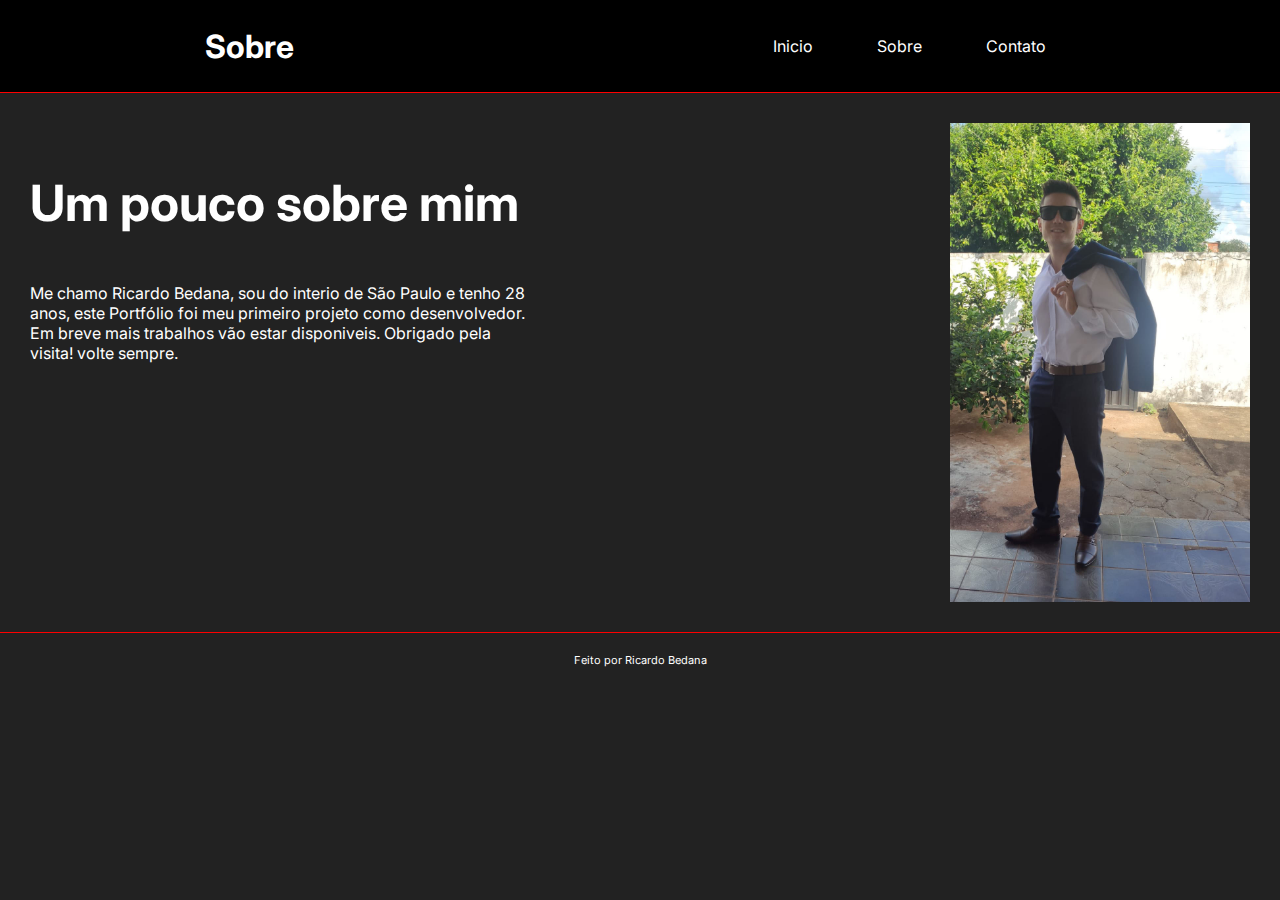
<file: sobre.html>
<!DOCTYPE html>
<html lang="pt-br">
<head>
    <link rel="preconnect" href="https://fonts.googleapis.com">
    <link rel="preconnect" href="https://fonts.gstatic.com" crossorigin>
    <link href="https://fonts.googleapis.com/css2?family=Inter:wght@300;400;500;800&display=swap" rel="stylesheet">

    <meta charset="UTF-8">
    <meta name="viewport" content="width=device-width, initial-scale=1.0">
    <link rel="stylesheet" href="./style.css">
    <title>Sobre</title>
</head>
<body>
    <div id="title">
        <h1>Sobre</h1>

    
        <ul>
            <a href="./index.html"><li>Inicio</li></a>
            <a href="./sobre.html"><li>Sobre</li></a>
            <a href="./contato.html"><li>Contato</li></a>     
            
        </ul>
        </div>
        <div id="inicio">
            <aside>
                <h3>Um pouco sobre mim</h3>
                <p>Me chamo Ricardo Bedana, sou do interio de São Paulo e tenho 28 anos, este Portfólio foi meu primeiro projeto como desenvolvedor. Em breve mais trabalhos vão estar disponiveis. Obrigado pela visita! volte sempre.</p>
                

            
            </aside>
            
            
            <img src="./foto/light.jpg" alt="Foto de Ricardo Bedana com óculos de sol, sorrindo e segurando paleto" width="300px">

        </div>

        

        <footer>
            Feito por Ricardo Bedana
    
        </footer>

    
</body>
</html>
</file>
<file: style.css>
body{
    background: rgba(2, 2, 2, 0.875);
    height: 100%;
    color: white;
    font-family: "Inter", sans-serif;
    margin: 0 auto;
    max-width: 100%;
    padding: 15 px;
    width: 100%;
}

#title {
    display: flex;
    flex-direction: row;
    justify-content: space-around;
    align-items: center;
    border-bottom: 0.4px solid red;
    background: black;
    
    
}

#inicio{
    display: flex;
    flex-direction: row;
    justify-content: space-between;
    padding: 30px;
}

a {
    color: white;
    
    padding: 10px;
    border-radius: 15px;
}

a:hover {
    color: rgba(255,0,0);
    transition: 0.2s;
    background-color: red;
    color: white;
}


li {
    display: inline-block;
    margin: 20px;
}


h2{
    font-size: 50px;
  
}

span{
    color: red;
}
p{
    line-height: 20px;
    max-width: 500px;
    
}

form {
    display: flex;
    flex-direction: column;
    width: 50%;
}

form [type="text"]:hover {
    background-color: rgb(240, 209, 209);
    transition: 0.2s;
}

form [type="email"]:hover {
    background-color: rgb(240, 209, 209);
    transition: 0.2s;
}

#texto {
    height: 100px;
    width: 120%;
    border-radius: 0;
    margin-top: 20px;
    padding: 5px;
    resize: vertical;
    
}

#texto:hover{
    background-color: rgb(240, 209, 209);
    transition: 0.2s;
}

input {
    margin-top: 20px;
    height: 20px;
    padding: 5px;
    border-radius: 20px;
}

button {
    margin-top: 20px;
    height: 20px;
    padding: 5px;
    border-radius: 20px;
}

form [type="submit"] {
    height: 50px;
    width: 50%;
    background-color: red;
    color: white;
}


form [type="submit"]:hover {
   cursor: pointer;
}

h3 {
    font-size: 50px;
    
}

#social-links {
    display: flex;
    justify-content: center;
  
    padding: 24px 0;
    font-size: 60px;
    
  }
  
  #social-links a {
    display: flex;
    align-items: center;
    justify-content: center;
    padding: 16px;
  
    transition: background 0.2s;
    border-radius: 50%;
  }

  #social-links a:hover {
    background: rgba(255, 255, 255, 0.2);
  }

  h4{
    text-align: center;
    font-size: 50px;
  }


footer {
   padding: 20px;
    text-align: center;
    border-top: 0.4px solid red;
    font-size: 11px;
}
</file>
